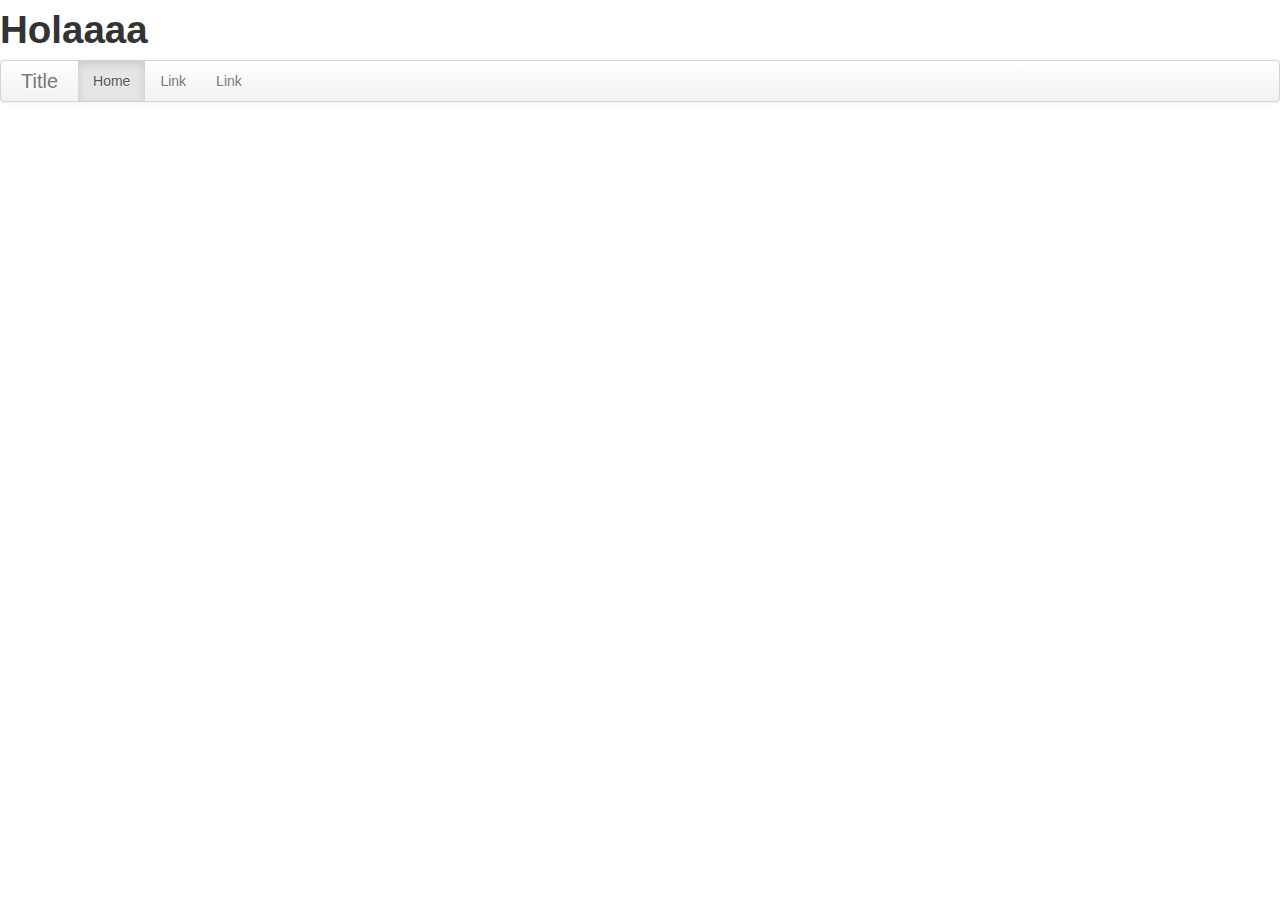
<file: PruebaAndy/index.html>
<!DOCTYPE html>
<html lang="en">
    <head>
        <meta charset="UTF-8">
        <meta name="viewport" content="width=device-width, initial-scale=1.0">
        <title>Lupolino Hilos</title>
            
        <link rel="stylesheet" href="css/bootstrap.min.css">
        <script type="text/javascript" src="js/bootstrap.min.js"></script>
        
    

    </head>
    <body>
     <h1>Holaaaa</h1>
        

        <div class="navbar">
  <div class="navbar-inner">
    <a class="brand" href="#">Title</a>
    <ul class="nav">
      <li class="active"><a href="#">Home</a></li>
      <li><a href="#">Link</a></li>
      <li><a href="#">Link</a></li>
    </ul>
  </div>
</div>
    
    </body>
</html>
</file>
